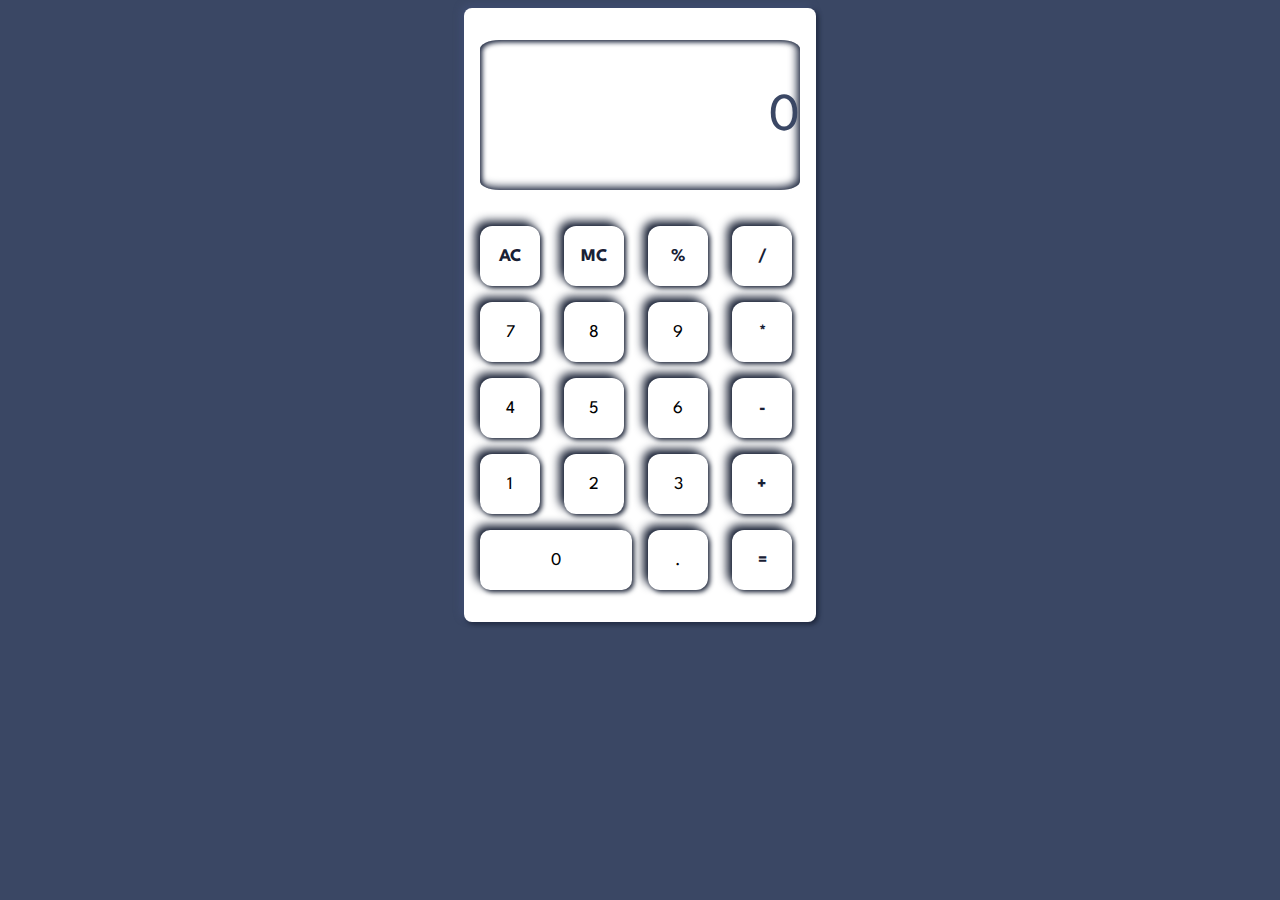
<file: index.html>
<!DOCTYPE html>
<html lang="en" dir="ltr">
<head>
    <meta charset="UTF-8">
    <title>Calculator</title>
    <link rel="stylesheet" href="CSS/style.css">
    <link rel="preconnect" href="https://fonts.googleapis.com">
    <link rel="preconnect" href="https://fonts.gstatic.com" crossorigin>
    <link href="https://fonts.googleapis.com/css2?family=Spartan:wght@700&display=swap" rel="stylesheet">
  </head>
  <body>
    <div class="container">
      <div class="result">
      <p id="result-box">0</p>
      </div>
      <div class="buttons">
        <div class="button action-btn" id="clear"> AC </div>
        <div class="button action-btn"> MC</div>
        <div class="button num-button  action-btn"> %</div>
        <div class="button num-button  calc-action-btn"> /</div>

        <div class="button num-button seven">7</div>
        <div class="button num-button eight">8</div>
        <div class="button num-button  nine">9</div>
        <div class="button num-button  calc-action-btn">*</div>

        <div class="button num-button  four">4</div>
        <div class="button num-button  five">5</div>
        <div class="button num-button  six">6</div>
        <div class="button num-button  calc-action-btn">-</div>

        <div class="button num-button  one">1</div>
        <div class="button num-button  two">2</div>
        <div class="button num-button  three">3</div>
        <div class="button num-button  calc-action-btn">+</div>

        <div class="button num-button  zero">0</div>
        <div class="button num-button  point">.</div>
        <div class="button calc-action-btn" id="total">=</div>
      </div>
    </div>
<script src="JScripts/scripts.js" type="text/javascript"></script></body></html>
</file>
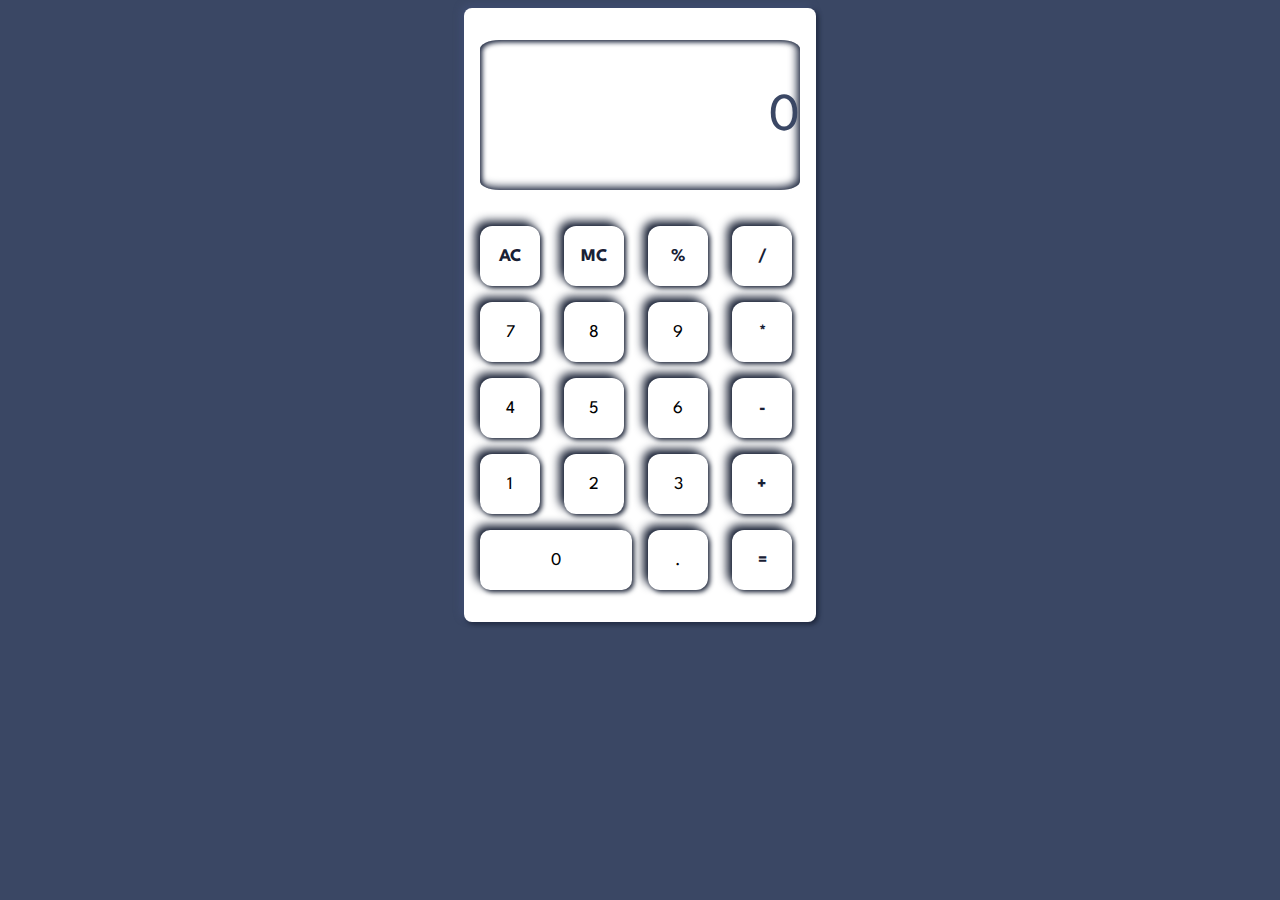
<file: Main.html>
<!DOCTYPE html>
<html lang="en" dir="ltr">
<head>
    <meta charset="UTF-8">
    <title>Calculator</title>
    <link rel="stylesheet" href="CSS/style.css">
    <link rel="preconnect" href="https://fonts.googleapis.com">
    <link rel="preconnect" href="https://fonts.gstatic.com" crossorigin>
    <link href="https://fonts.googleapis.com/css2?family=Spartan:wght@700&display=swap" rel="stylesheet">
  </head>
  <body>
    <div class="container">
      <div class="result">
      <p id="result-box">0</p>
      </div>
      <div class="buttons">
        <div class="button action-btn" id="clear"> AC </div>
        <div class="button action-btn"> MC</div>
        <div class="button num-button  action-btn"> %</div>
        <div class="button num-button  calc-action-btn"> /</div>

        <div class="button num-button seven">7</div>
        <div class="button num-button eight">8</div>
        <div class="button num-button  nine">9</div>
        <div class="button num-button  calc-action-btn">*</div>

        <div class="button num-button  four">4</div>
        <div class="button num-button  five">5</div>
        <div class="button num-button  six">6</div>
        <div class="button num-button  calc-action-btn">-</div>

        <div class="button num-button  one">1</div>
        <div class="button num-button  two">2</div>
        <div class="button num-button  three">3</div>
        <div class="button num-button  calc-action-btn">+</div>

        <div class="button num-button  zero">0</div>
        <div class="button num-button  point">.</div>
        <div class="button calc-action-btn" id="total">=</div>
      </div>
    </div>
<script src="JScripts/scripts.js" type="text/javascript"></script></body></html>
</file>
<file: CSS/style.css>
body {
  background: hsl(222, 26%, 31%);
  font-family: 'Spartan', sans-serif;
}
.container {
  background: #ffffff;
  width: 320px;
  height: 550px;
  border-radius: .5em;
  box-shadow: -3px -3px 7px hsl(224, 28%, 35%),
              2px 2px 5px hsl(224, 36%, 15%);
  margin: 0 auto;
  padding: 32px 16px;
  display: flex;
  flex-direction: column;
  justify-content: space-between;
}

.result {
    width: 100%;
    height: 100%;
    height: 150px;
    border-radius: 6%;
    color:hsl(222, 26%, 31%);
    box-shadow: inset 2px 2px 5px  hsl(223, 31%, 20%),
                inset -3px -3px 8px  hsl(223, 31%, 20%);
}

.container .result p {
  font-size: 40pt;
  overflow-y: auto;
  text-align: right;
}

.container .buttons {
  display: grid;
  grid-template-columns: repeat(4, 1fr);
  grid-gap: 1em;
}
.container .buttons .button, .container .buttons .num-button  {
  cursor: grab;
  text-align: center;
  width: 60px;
  font-size:18px;
  height: 60px;
  display: grid;
  place-content: center;
  border-radius: 20%;
  box-shadow: 2px 2px 5px hsl(224, 36%, 15%),
              -5px -5px 10px hsl(224, 36%, 15%);
}

.button:hover{
  color: hsl(223, 31%, 20%);
}

.container .buttons .zero {
  grid-column: 1/ 3;
  width: 100%;
  font-size:18px;
  border-radius: 10px;
  box-shadow: 2px 2px 5px hsl(224, 36%, 15%),
              -5px -5px 10px hsl(224, 36%, 15%);
}

.action-btn {
  color: hsl(224, 36%, 15%);
  font-weight: bold;
}
.calc-action-btn{
  color: hsl(224, 36%, 15%);
  font-size: 20px;
  font-weight: bold;
}
</file>
